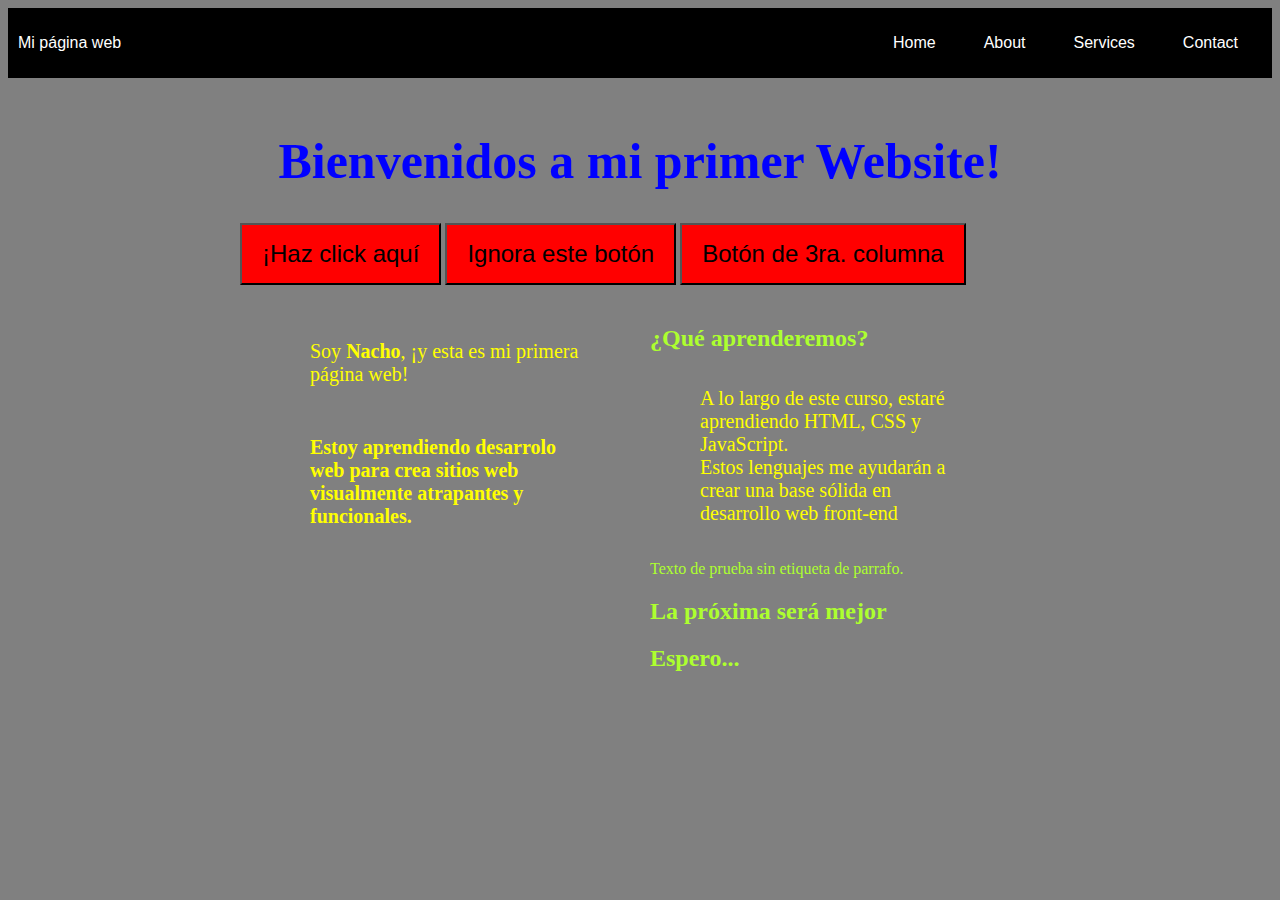
<file: index.html>
<!DOCTYPE html>
<html lang="es">
    <head>
        <title>Mi primer Website</title>
        <link rel="stylesheet" type="text/css" href="styles.css">
        <meta name="viewport" content="width=device-width, initial-scale=1">
        <meta charset="UTF-8"/>
    </head>
    <body>
        <header>
        <div class="container-nav">
            <nav class="navbar" role="navigation">
              <a href="#" class="brand">Mi página web</a>
              <ul class="nav-links">
                <li><a href="index.html">Home</a></li>
                <li><a href="about.html">About</a></li>
                <li><a href="services.html">Services</a></li>
                <li><a href="contact.html">Contact</a></li>
              </ul>
            </nav>
            <button class="button-menu-toggle">Menu</button>
          </div>
        </header>
        <div class="container">
            <h1>Bienvenidos a mi primer Website!</h1>
            <button onclick="showAlert()">¡Haz click aquí</button>
            <button>Ignora este botón</button>
            <button>Botón de 3ra. columna</button>
            <div class="row">
                <div class="column">
                    <p>Soy <strong>Nacho</strong>, ¡y esta es mi primera página web!</p>
                    <p><strong>Estoy aprendiendo desarrolo web para crea sitios web <br />
                    visualmente atrapantes y funcionales.</strong></p>
                </div>    
                <div class="column">
                    <h2>¿Qué aprenderemos?</h2>
                    <p>A lo largo de este curso, estaré aprendiendo HTML, CSS y JavaScript. <br />
                    Estos lenguajes me ayudarán a crear una base sólida en desarrollo web front-end</p>
                    Texto de prueba sin etiqueta de parrafo.
                    <h2>La próxima será mejor</h2>
                        <h2>Espero...</h2>
                </div>            
            </div>    
        </div>
        <script src="script.js">
    </body>
</html>
</file>
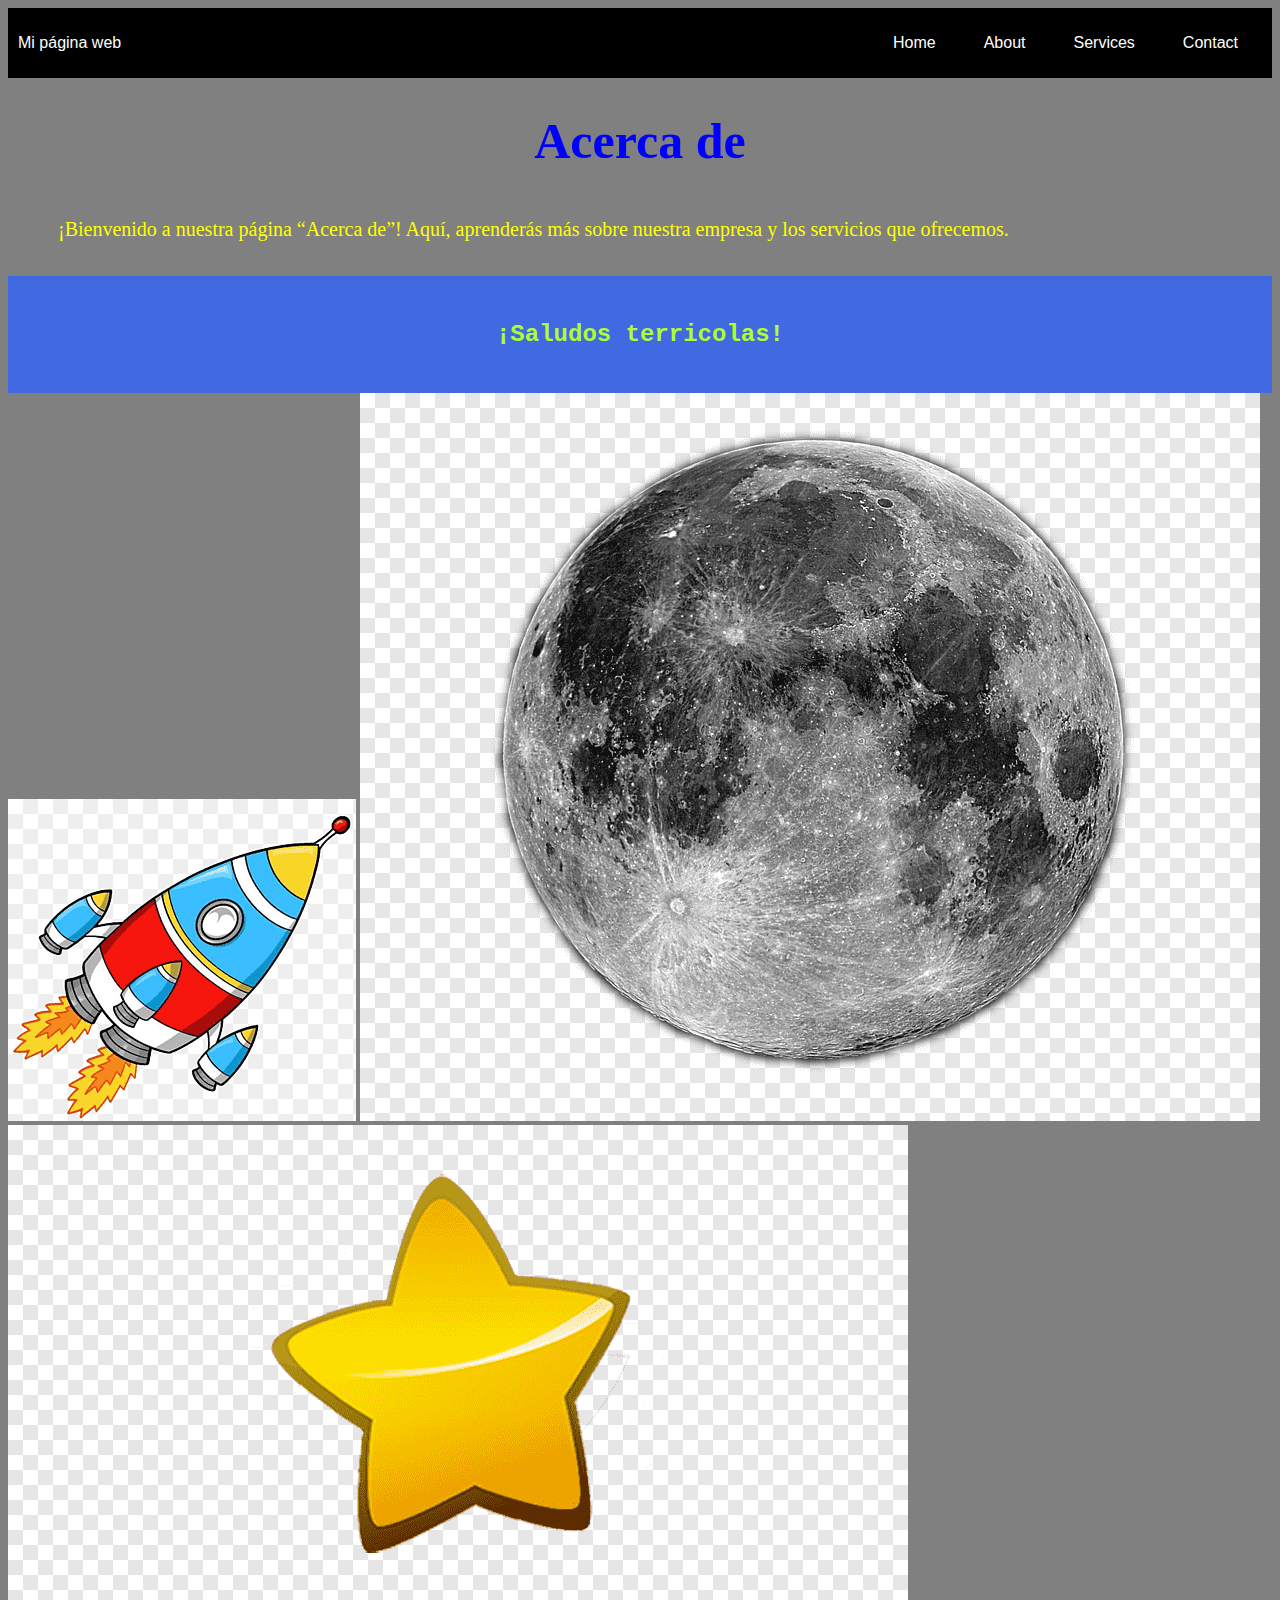
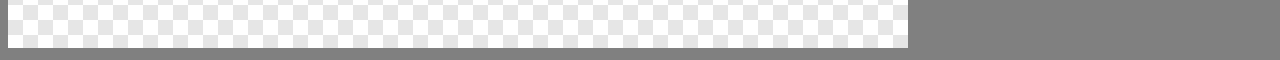
<file: about.html>
<!DOCTYPE html>
<html lang="es">
    <head>
        <title>Acerca de nosotros...</title>
        <link rel="stylesheet" type="text/css" href="styles.css">
        <meta name="viewport" content="width=device-width, initial-scale=1">
        <meta charset="UTF-8"/>
    </head>
    <body>
        <header>
            <div class="container-nav">
                <nav class="navbar" role="navigation">
                  <a href="#" class="brand">Mi página web</a>
                  <ul class="nav-links">
                    <li><a href="index.html">Home</a></li>
                    <li><a href="about.html">About</a></li>
                    <li><a href="services.html">Services</a></li>
                    <li><a href="contact.html">Contact</a></li>
                  </ul>
                </nav>
                <button class="button-menu-toggle">Menu</button>
              </div>
        </header>
        <h1>Acerca de</h1>
        <p>¡Bienvenido a nuestra página “Acerca de”! Aquí, aprenderás más sobre nuestra empresa y los servicios que ofrecemos.</p>        
        <div class="greeating">
          <h2>¡Saludos terricolas!</h2>
        </div>
        <img src="dibujo1.png" alt="Cohete a la Luna"/>
        <img src="dibujo2.png" alt="La Luna"/>
        <img src="dibujo3.png" alt="Estrella amiga"/>
    </body>
</html>
</file>
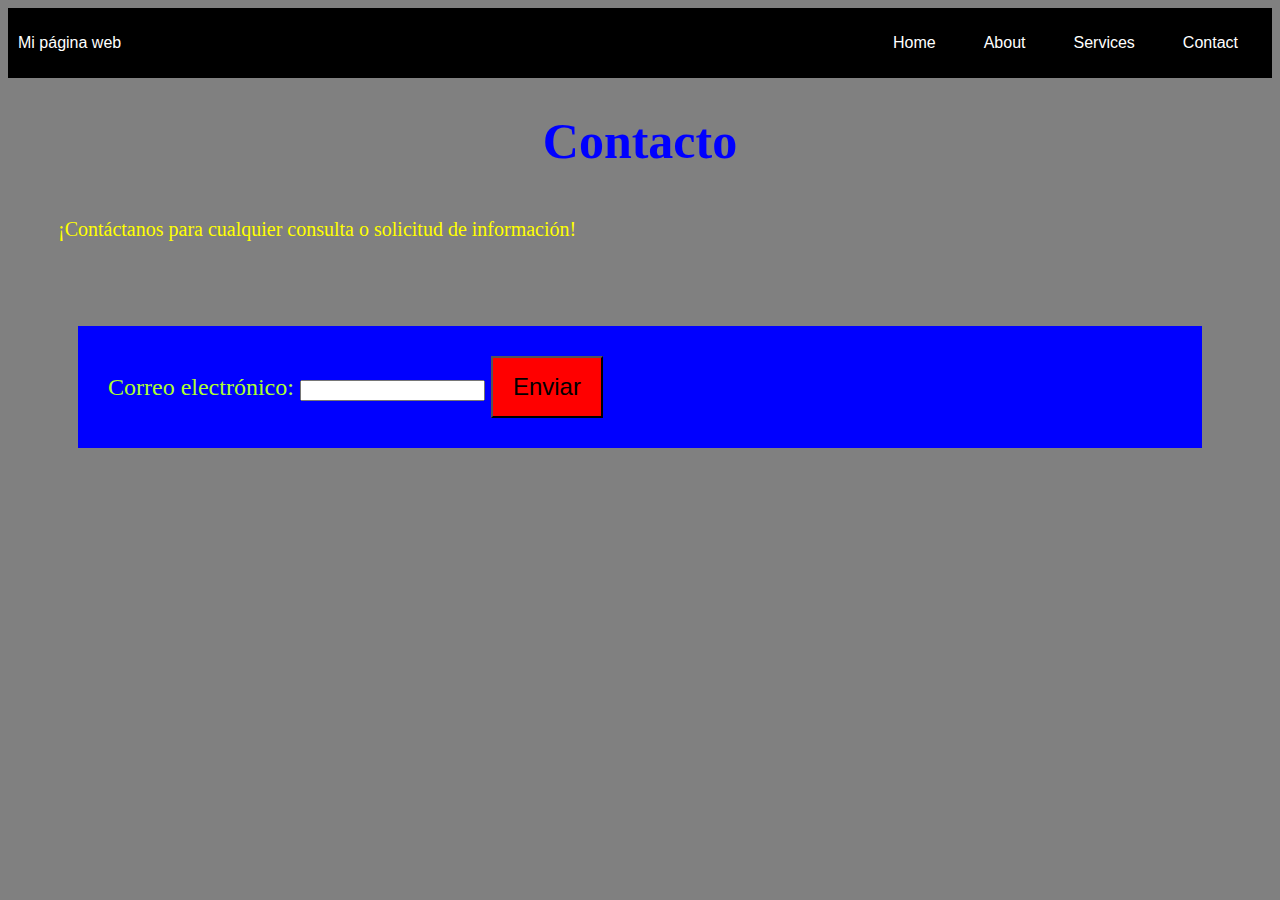
<file: contact.html>
<!DOCTYPE html>
<html lang="es">
    <head>
        <title>Contactate con nosotros</title>
        <link rel="stylesheet" type="text/css" href="styles.css">
        <meta name="viewport" content="width=device-width, initial-scale=1">
        <meta charset="UTF-8"/>
    </head>
    <body>
        <header>
            <div class="container-nav">
                <nav class="navbar" role="navigation">
                  <a href="#" class="brand">Mi página web</a>
                  <ul class="nav-links">
                    <li><a href="index.html">Home</a></li>
                    <li><a href="about.html">About</a></li>
                    <li><a href="services.html">Services</a></li>
                    <li><a href="contact.html">Contact</a></li>
                  </ul>
                </nav>
                <button class="button-menu-toggle">Menu</button>
              </div>
        </header>
        <h1>Contacto</h1>
        <p>¡Contáctanos para cualquier consulta o solicitud de información!</p>       
        <form id="formEmail">
            <label for="email">Correo electrónico: </label>
            <input type="email" id="email" name="email" required="required">
            <button type="submit">Enviar</button>
        </form>
    </body>
</html>
</file>
<file: styles.css>
body {
    background-color: grey;
    color: greenyellow;
}
button {
    background-color: red;
    color: black;
    font-size: x-large;    
    padding: 15px 20px 15px 20px;
    font-family: Arial, Helvetica, sans-serif;    
}

form {
    margin: 70px;
    font-size: x-large;
    background-color:blue;
    padding: 30px;
}

h1 {
    color: blue;
    font-family: 'Lucida Sans';
    font-size: 50px;
    text-align: center;
}
p {
    font-family: 'Georgia';
    color: yellow;
    font-size: 20px;
    padding: 15px 30px 15px 30px;
    margin: 20px;
}
.container {
    max-width: 800px;
    margin: auto;
    padding: 20px;
}
.row {
    display: flex;
    flex-wrap: wrap;
    margin: 10px;
}
.column {
    flex: 1;
    padding: 10px;
}
@media (max-width: 600px) {
    .column {
        flex: 100%;
    }
}
.container-nav {
    display: flex;
    padding: 10px;
    height: 50px;
    background-color: black;
  }
    
  .navbar {
    display: flex;
    justify-content: space-between;
    width: 100%;
  }
    
  .brand {
    display: flex;
    align-items: center;
  }
    
  li>a {
    padding: 8px 24px;
  }
    
  li {
    list-style-type: none;
  }
    
  a {
    color: white;
    text-decoration:none;
    font-family: Verdana, Geneva, Tahoma, sans-serif;
  }
    
  .nav-links {
    display: flex;
    align-items: center;
  }  
  
  .button-menu-toggle {
    display: none;
  }

  @media (max-width: 768px) {
    .column {
      flex: 100%;
    }

    .nav-links {
      display: none;
    }

    .button-menu-toggle {
      display: block;
      background-color: white;
      border:none;
      border-radius: 50px;
      padding: 0 24px;
      font-family: monospace;
      font-weight: bold;
      font-size: 20px;
    }
   
    .nav-links.nav-links-responsive {
      position: absolute;
      display: flex;
      background-color: rgba(20,20,20,0.95);
      width: 100%;
      height: 100%;
      top: 70px;
      left: 0;
      flex-direction: column;
      padding-top: 200px;
      align-items: center;
      gap:70px;
      font-size: 40px;  
    }
  }

  img {
    size:50%;
    flex:auto;
  }

  .greeating {
    text-align: center;
    padding: 25px;
    font-family:'Courier New', Courier, monospace;
    font:bolder;
    background-color: royalblue;
  }
</file>
